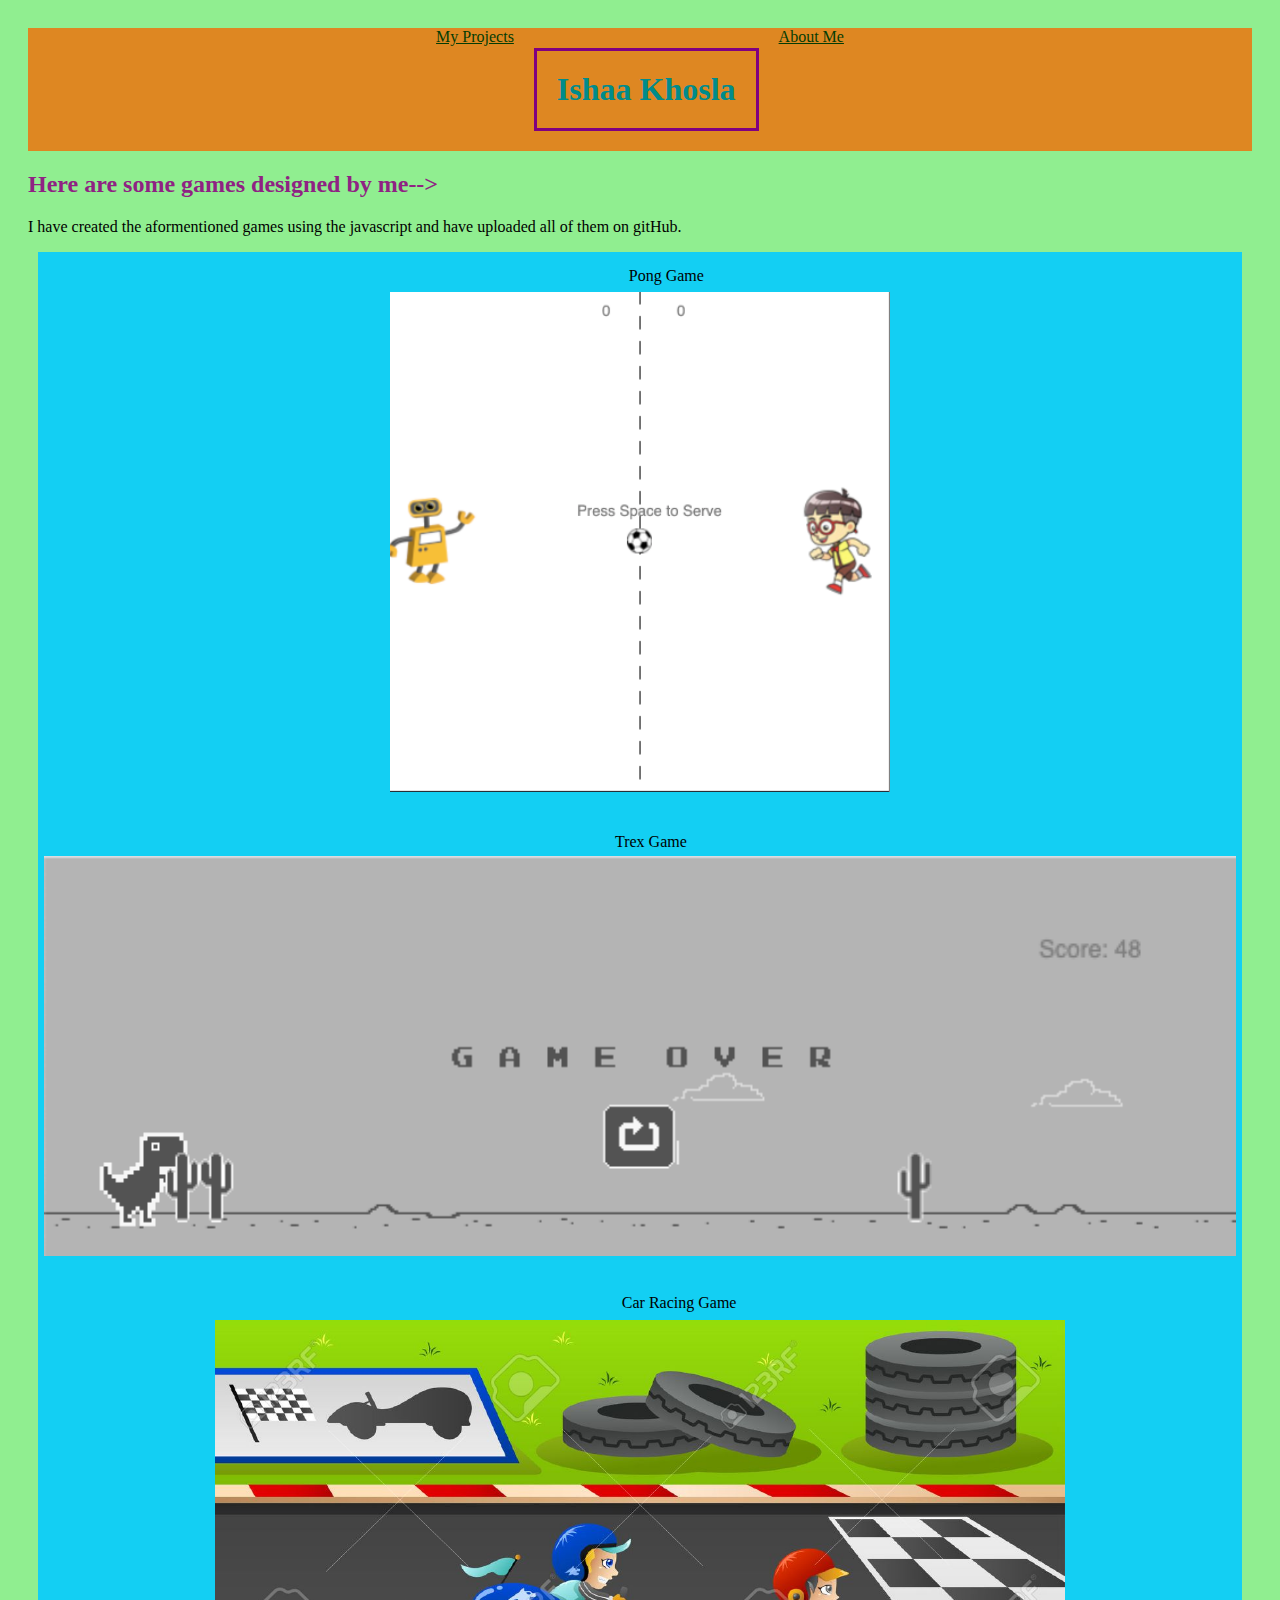
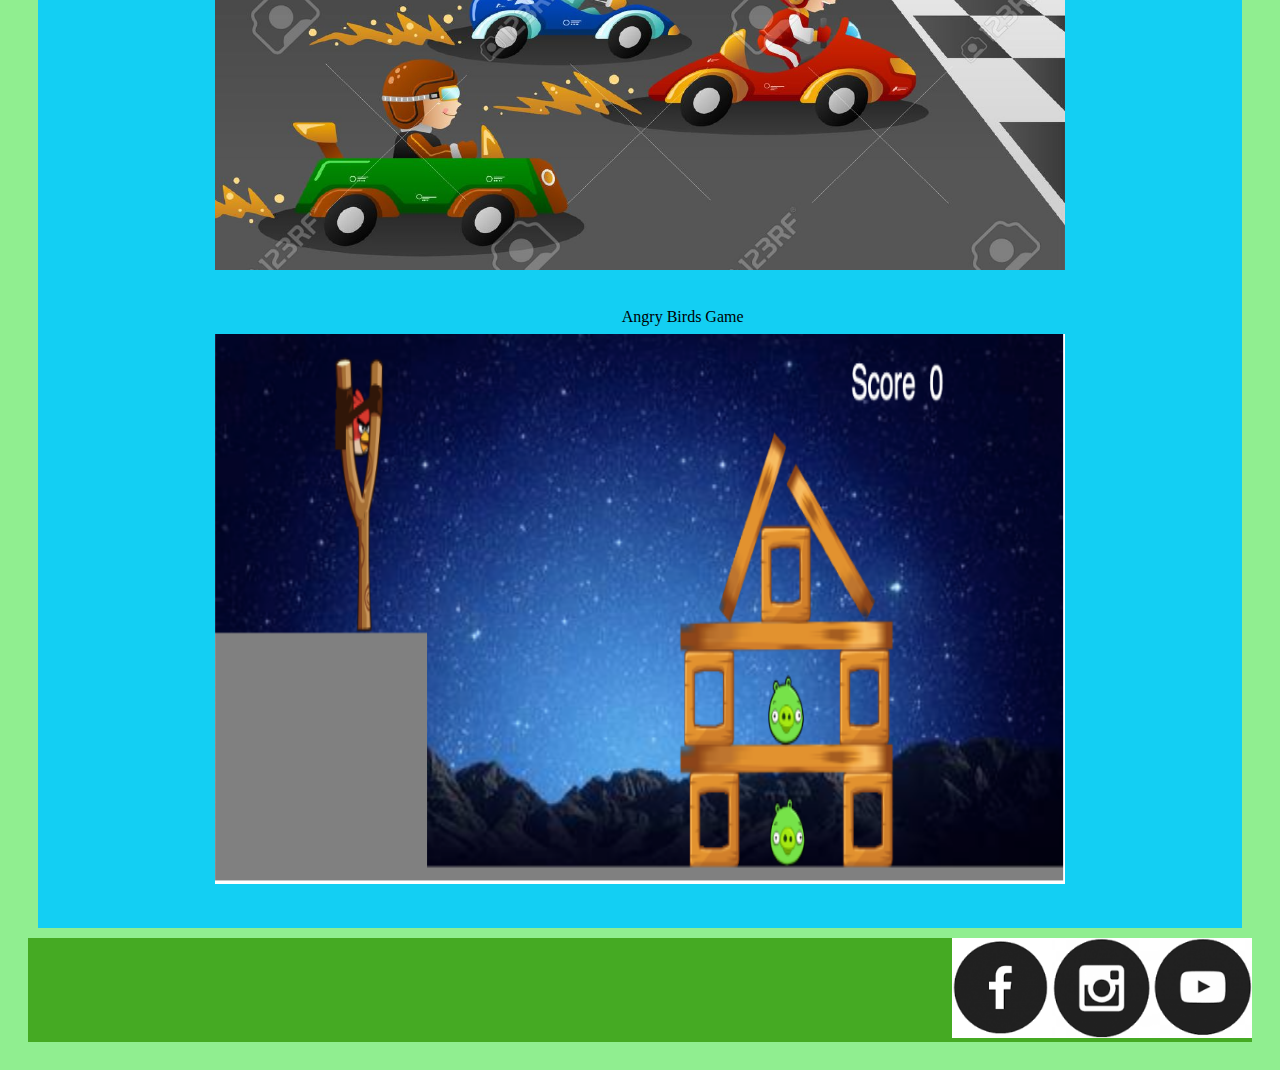
<file: index.html>
<!DOCTYPE html>
<html>
    <head> 
        <title> My Portfolio Page </title>
        <link rel= "stylesheet"
        type="text/css"
        href="style.css"/> 
    </head>
    <body>
        <div class="header"> 

        <a href="https://github.com/IKIK20?tab=repositories" target="_blank">My Projects</a>
        <h1> Ishaa Khosla </h1>
        <a href="aboutMe.html" target="_blank">About Me</a>
        </div>

        <h2>Here are some games designed by me--></h2>
        <p>I have created the aformentioned games using the javascript and have uploaded all of them on gitHub.</p>
       
        <div class="games">
                <div class="box">
                    <a href="https://studio.code.org/projects/gamelab/LT4NgKPJ8Cc-vgr6BvijW8Wo5e2QG7OAT4YqqsG1XzU" target="_blank"><img src="Pong game img.png" height="500" width="500"/></a> 
                    <p>Pong Game</p>
                </div>

                <div class="box"> 
                    <a href="https://ikik20.github.io/MyTrexGame/" target="_blank" ><img src="Trex img.png" height="400"  /></a> 
                    <p>Trex Game</p>
                </div>

                <div class= "box">
                    <a href="#"><img src="Car racing img.jpg" height="550" width="850"/></a> 
                    <p>Car Racing Game</p>
                </div>

                <div class="box">
                    <a href="#"><img src="Angry Bird img.png" height="550" width="850"/></a> 
                    <p>Angry Birds Game</p>
                </div>
        </div>
        
        <div class="icons">
            <a href="https://google.com" target="_blank"> <img src="fb.png" width=100 height=100/></a>
            <a href="https://google.com" target="_blank"> <img src="insta.png" width=100 height=100/></a>
            <a href="https://google.com" target="_blank"> <img src="youtube.png" width=100 height=100/></a>
        </div>
       
    </body>
</html>
</file>
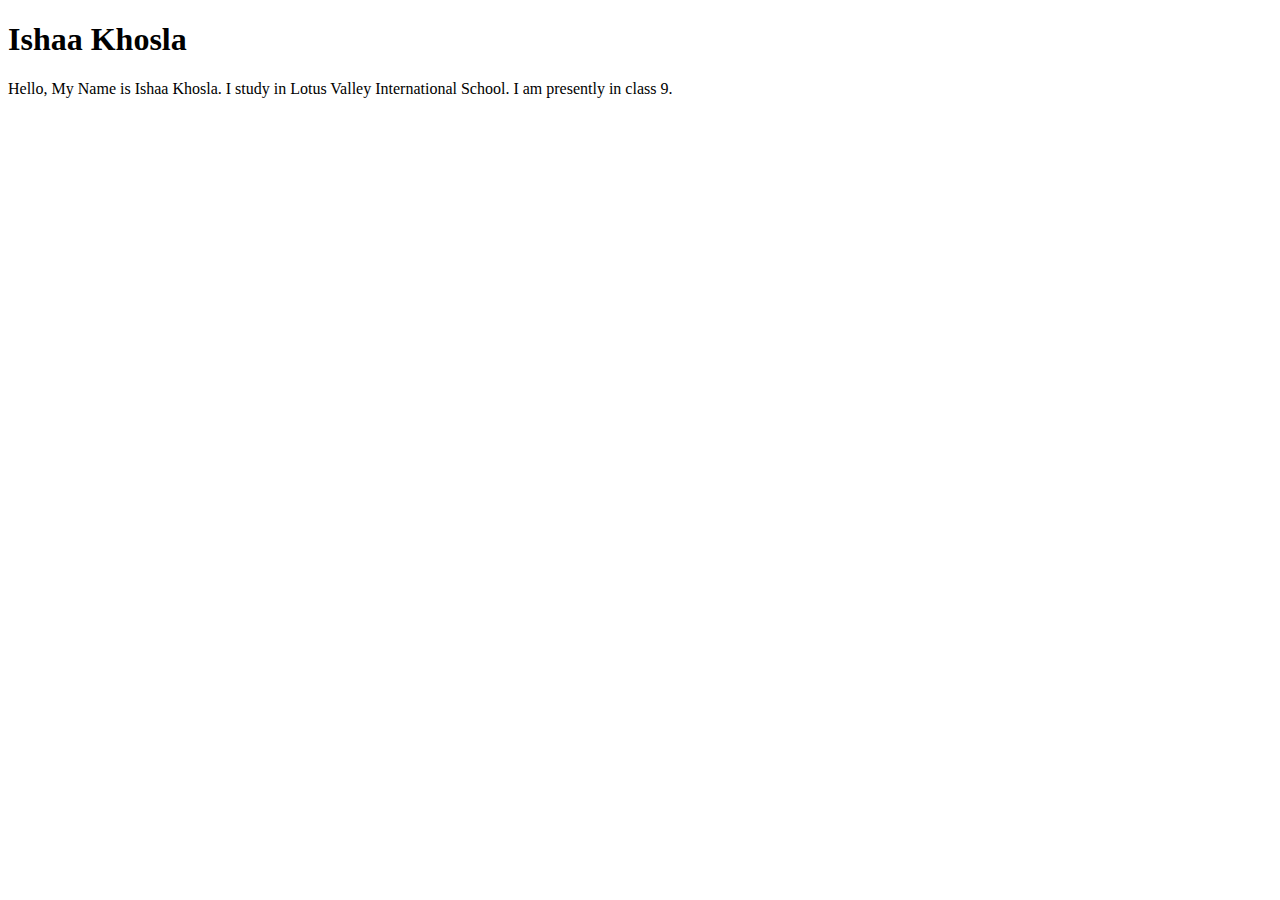
<file: aboutMe.html>
<!DOCTYPE html>
<html>
    <head> 
        <title> About Me </title>
    </head>
    <body>
        <h1> Ishaa Khosla </h1>
        <p>
            Hello, My Name is Ishaa Khosla. I study in Lotus Valley International School. I am presently in class 9.
        </p>
        

    </body>
</html>
</file>
<file: style.css>
h1{
    color:darkcyan;
    margin:20px;
    padding:20px;
    border:solid purple;
  }
/* * {border: solid greenyellow } */
h2{color:#8f2283;}

.header{background-color:#de8722;
    display:flex; 
    justify-content: center;

}
.games{background-color: #13cff3;
    display:flex; 
    flex-wrap:wrap;
    justify-content: center;
    align-items: center;
    margin:10px;
    padding:10px;
}
.icons{background-color: #45aa23;
    display:flex; 
    justify-content: flex-end;
}
body{
    background-color:lightgreen;
    padding:20px;
}

.box{
    padding:30px;
}

a:link{
    color:rgb(4, 60, 4);
}

a:visited{
    color:rgb(4, 65, 4);
}

.box{
    position:relative;
}
.box p{
    position:absolute;
    top:-2%;
    left:48%
}
.box:hover img{
    opacity:0.7
}
</file>
